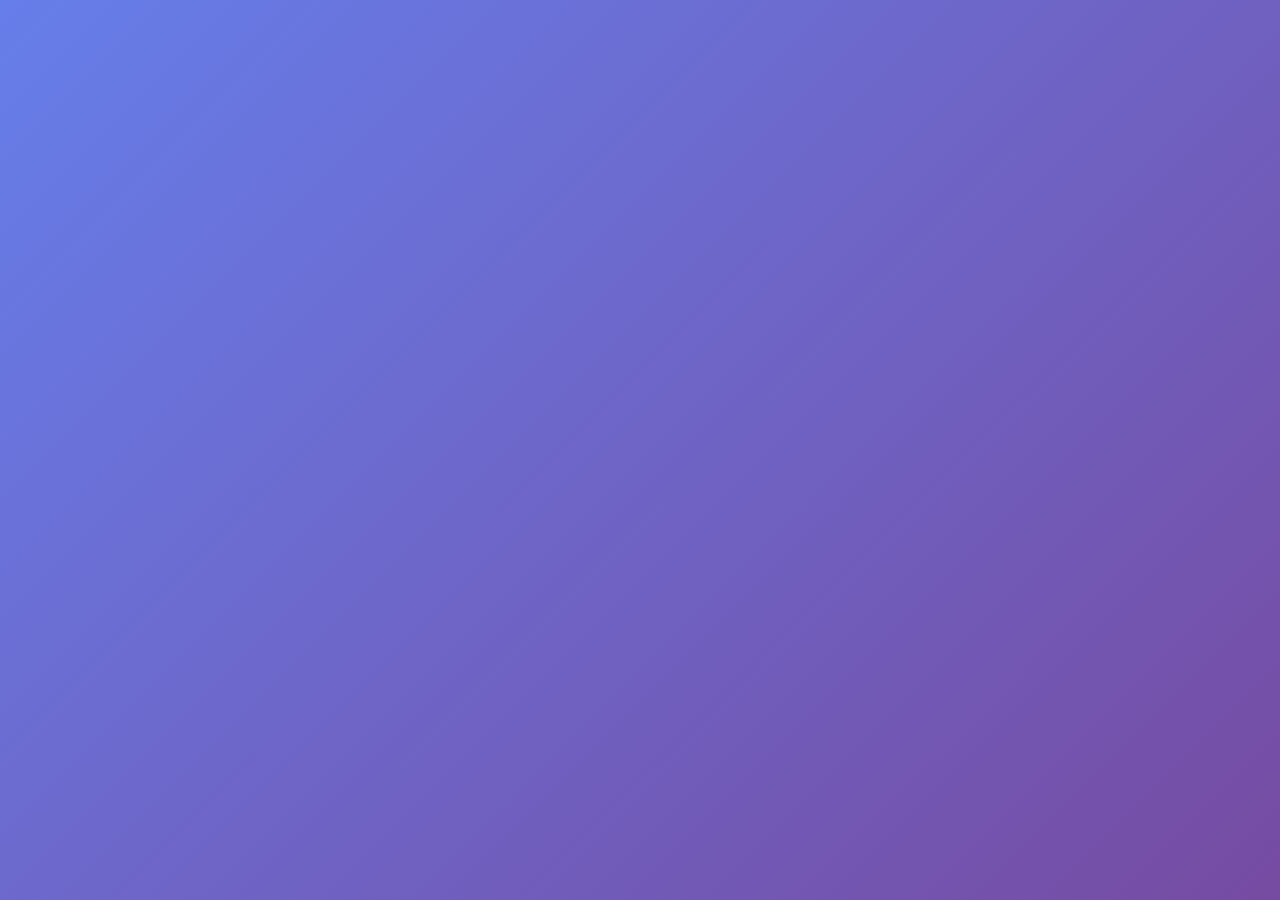
<file: wrap.html>
<!DOCTYPE html>
<html lang="en">
<head>
  <meta charset="UTF-8">
  <meta name="viewport" content="width=device-width, initial-scale=1.0">
  <title>Your DoomScroll Wrapped 2025</title>
  <link rel="stylesheet" href="css/wrapper.css">
</head>
<body>
  <div class="wrapper" id="wrapper">
    <!-- Slides dynamically generated here -->
  </div>
  
  <script type="module">
    import videoData from './js/videoData.js';

    // Data structures
    let engagementData = null;
    let feedHistory = null;
    let wrappedStats = {};

    // Helper functions
    function getRandomVideoByHashtag(hashtag) {
      console.log("hashtag", hashtag);
      const filtered = videoData.filter(v => 
        v.hashtags.includes(hashtag) && !feedHistory.find(seen => seen.videoId === v.videoId)
      );
      if (filtered.length === 0) return null;
      const randomIndex = Math.floor(Math.random() * filtered.length);
      return filtered[randomIndex];
    }

    // Initialize on load
    window.addEventListener('DOMContentLoaded', () => {
      loadData();
      if (engagementData && feedHistory) {
        analyzeData();
        renderSlides();
      } else {
        showNoData();
      }
    });

    function loadData() {
      try {
        engagementData = JSON.parse(localStorage.getItem('userEngagement'));
        feedHistory = JSON.parse(localStorage.getItem('feedHistory'));
        
        // Fallback to mock data for testing
        if (!engagementData || !feedHistory) {
          console.log('No data found, using mock data');
          engagementData = { funny: 15, pets: 12, news: 3, dogs: 8 };
          feedHistory = [
            { id: 1, videoId: 'UhVc3B-OQIs', title: 'Ranking The Best Slow Motion Dogs 🐶', hashtags: ['funny', 'pets', 'dogs'] },
            { id: 2, videoId: '0tng6DqwT3w', title: 'Ranking Dramatic Husky Moments 😂', hashtags: ['funny', 'pets', 'dogs'] }
          ];
        }
      } catch (error) {
        console.error('Error loading data:', error);
      }
    }

    function analyzeData() {
      const totalEngagement = Object.values(engagementData).reduce((sum, val) => sum + val, 0);
      
      const sortedHashtags = Object.entries(engagementData)
        .sort((a, b) => b[1] - a[1])
        .slice(0, 3);
      
      const topHashtag = sortedHashtags[0][0];
      const dominantBias = determineBias(sortedHashtags, totalEngagement);
      const diversityScore = calculateDiversity(engagementData);
      const concentration = sortedHashtags[0][1] / totalEngagement * 100;
      
      wrappedStats = {
        totalEngagement,
        sortedHashtags,
        topHashtag,
        dominantBias,
        diversityScore,
        concentration,
        videosWatched: feedHistory.length
      };
    }

    function determineBias(hashtags, total) {
      const topPercentage = hashtags[0][1] / total * 100;
      
      if (topPercentage > 70) {
        return {
          name: 'Filter Bubble',
          description: 'The algorithm trapped you in an echo chamber, showing you mostly one type of content. This creates a narrow worldview and reinforces existing preferences.',
          severity: 'high'
        };
      } else if (topPercentage > 50) {
        return {
          name: 'Confirmation Bias',
          description: 'You were fed content that confirmed your interests, making you engage more with similar topics. This reinforces your existing beliefs and preferences.',
          severity: 'medium'
        };
      } else {
        return {
          name: 'Engagement Optimization',
          description: 'The algorithm prioritized keeping you scrolling by showing varied but engaging content, maximizing your time on the platform.',
          severity: 'medium'
        };
      }
    }

    function calculateDiversity(engagement) {
      const values = Object.values(engagement);
      const mean = values.reduce((sum, val) => sum + val, 0) / values.length;
      const variance = values.reduce((sum, val) => sum + Math.pow(val - mean, 2), 0) / values.length;
      const stdDev = Math.sqrt(variance);
      return Math.max(0, Math.min(100, 100 - (stdDev * 10)));
    }

    function renderSlides() {
      const wrapper = document.getElementById('wrapper');
      
      const slides = [
        createWelcomeSlide(),
        createTotalEngagementSlide(),
        createTopHashtagsSlide(),
        createFilterBubbleSlide(),
        createVideoJourneySlide(),
        createFutureSlide(),
        createBiasRevealSlide(),
        createFinalSlide()
      ];
      
      wrapper.innerHTML = slides.join('');
      setupKeyboardNav();
    }

    function createWelcomeSlide() {
      return `
        <div class="slide slide-1">
          <div class="slide-content">
            <h1>Your DoomScroll<br>Wrapped 2025</h1>
            <p class="subtitle">Let's see how the algorithm shaped your feed...</p>
            <div class="scroll-indicator">↓ Scroll Down ↓</div>
          </div>
        </div>
      `;
    }

    function createTotalEngagementSlide() {
      return `
        <div class="slide slide-2">
          <div class="slide-content">
            <h2>You interacted with content</h2>
            <div class="stat-large">${wrappedStats.totalEngagement}</div>
            <p class="subtitle">times across ${wrappedStats.videosWatched} videos</p>
            <p style="font-size: 1.1rem; opacity: 0.8; margin-top: 20px;">
              Each like, comment, and share taught the algorithm more about you
            </p>
          </div>
        </div>
      `;
    }

    function createTopHashtagsSlide() {
      const hashtagsHTML = wrappedStats.sortedHashtags.map((tag, index) => `
        <div class="hashtag-item">
          <span class="hashtag-name">#${tag[0]}</span>
          <span class="hashtag-score">${tag[1]} points</span>
        </div>
      `).join('');
      
      return `
        <div class="slide slide-3">
          <div class="slide-content">
            <h2>Your Top Topics</h2>
            <div class="hashtag-list">
              ${hashtagsHTML}
            </div>
            <p style="font-size: 1.1rem; opacity: 0.8; margin-top: 30px;">
              The algorithm noticed your preferences and doubled down
            </p>
          </div>
        </div>
      `;
    }

    function createFilterBubbleSlide() {
      return `
        <div class="slide slide-4">
          <div class="slide-content">
            <div class="warning-icon">⚠️</div>
            <h2>Filter Bubble Intensity</h2>
            <div class="stat-large">${Math.round(wrappedStats.concentration)}%</div>
            <p class="subtitle">of your engagement went to just one topic</p>
            <div class="progress-bar">
              <div class="progress-fill" style="width: ${wrappedStats.concentration}%"></div>
            </div>
            <p style="font-size: 1.1rem; opacity: 0.8; margin-top: 30px;">
              ${wrappedStats.concentration > 60 ? 
                'You were trapped in a content bubble!' : 
                'Your content was moderately diverse'}
            </p>
          </div>
        </div>
      `;
    }

    function createVideoJourneySlide() {
      const snapshots = [
        feedHistory[0],
        feedHistory[Math.floor(feedHistory.length / 2)],
        feedHistory[feedHistory.length - 1]
      ].filter(v => v);
      
      const videosHTML = snapshots.map((video, index) => `
        <div class="video-snapshot">
          <img src="https://img.youtube.com/vi/${video.videoId}/mqdefault.jpg" alt="${video.title}">
          <div class="video-label">Video ${index === 0 ? '1' : index === 1 ? Math.floor(feedHistory.length / 2) + 1 : feedHistory.length}</div>
        </div>
      `).join('');
      
      return `
        <div class="slide slide-5">
          <div class="slide-content">
            <h2>Your Content Journey</h2>
            <p class="subtitle">See how your feed evolved</p>
            <div class="video-grid">
              ${videosHTML}
            </div>
            <p style="font-size: 1.1rem; opacity: 0.8; margin-top: 20px;">
              Notice how similar they became? That's the algorithm at work.
            </p>
          </div>
        </div>
      `;
    }

    function createFutureSlide() {
      const topTag = wrappedStats.topHashtag;
      
      // Get 3 random videos that match the top hashtag and haven't been seen
      const futureVideos = [];
      
      for (let i = 0; i < 3; i++) {
        const video = getRandomVideoByHashtag(topTag);
        if (video) futureVideos.push(video);
      }
      
      // Fallback if not enough videos
      if (futureVideos.length === 0) {
        futureVideos.push(...feedHistory.slice(0, 3));
      }
      
      const videosHTML = futureVideos.map(v => `
        <div class="video-snapshot future">
          <img src="https://img.youtube.com/vi/${v.videoId}/mqdefault.jpg" alt="${v.title}">
          <div class="video-label">Recommended</div>
        </div>
      `).join('');

      return `
        <div class="slide extrapolation-slide">
          <div class="slide-content">
            <h2>Your Algorithmic Destiny</h2>
            <p>Based on your #${topTag} interest, here is what your feed looks like tomorrow:</p>
            <div class="video-grid">
              ${videosHTML}
            </div>
            <p class="warning-text">The algorithm has stopped showing you new perspectives.</p>
          </div>
        </div>
      `;
    }

    function createBiasRevealSlide() {
      const severityColor = 'white';
      return `
        <div class="slide slide-6">
          <div class="slide-content">
            <h2>Your Dominant Algorithmic Bias</h2>
            <div class="bias-card">
              <button class="outline-button" style="color: ${severityColor};">
                ${wrappedStats.dominantBias.name}
              </button>
              <div class="bias-description">
                ${wrappedStats.dominantBias.description}
              </div>
            </div>
            <p style="font-size: 1.1rem; opacity: 0.9; margin-top: 30px;">
              Algorithms optimize for engagement, not truth or diversity
            </p>
          </div>
        </div>
      `;
    }

    function createFinalSlide() {
      return `
        <div class="slide slide-7">
          <div class="slide-content">
            <h1>Now You Know</h1>
            <p class="subtitle">Algorithms shape what we see, think, and believe</p>
            <div style="margin: 40px 0; font-size: 1.2rem; line-height: 1.8;">
              <p>✓ They create filter bubbles</p>
              <p>✓ They exploit our psychology</p>
              <p>✓ They optimize for addiction, not wellbeing</p>
            </div>
            <button class="cta-button" onclick="window.location.href='index.html'">
              Start Over
            </button>
            <p style="font-size: 0.9rem; opacity: 0.7; margin-top: 40px;">
              Share this experience to raise awareness about algorithmic manipulation
            </p>
          </div>
        </div>
      `;
    }

    function showNoData() {
      const wrapper = document.getElementById('wrapper');
      wrapper.innerHTML = `
        <div class="slide slide-1">
          <div class="slide-content no-data">
            <h1>No Data Found</h1>
            <p class="subtitle">You need to complete the doomscroll simulation first</p>
            <button class="cta-button" onclick="window.location.href='index.html'">
              Start Simulation
            </button>
          </div>
        </div>
      `;
    }

    function setupKeyboardNav() {
      let currentSlide = 0;
      const slides = document.querySelectorAll('.slide');
      
      document.addEventListener('keydown', (e) => {
        if (e.key === 'ArrowDown' || e.key === ' ') {
          e.preventDefault();
          if (currentSlide < slides.length - 1) {
            currentSlide++;
            slides[currentSlide].scrollIntoView({ behavior: 'smooth' });
          }
        } else if (e.key === 'ArrowUp') {
          e.preventDefault();
          if (currentSlide > 0) {
            currentSlide--;
            slides[currentSlide].scrollIntoView({ behavior: 'smooth' });
          }
        }
      });
      
      const wrapper = document.getElementById('wrapper');
      wrapper.addEventListener('scroll', () => {
        const scrollPosition = wrapper.scrollTop;
        const slideHeight = window.innerHeight;
        currentSlide = Math.round(scrollPosition / slideHeight);
      });
    }
  </script>
</body>
</html>
</file>
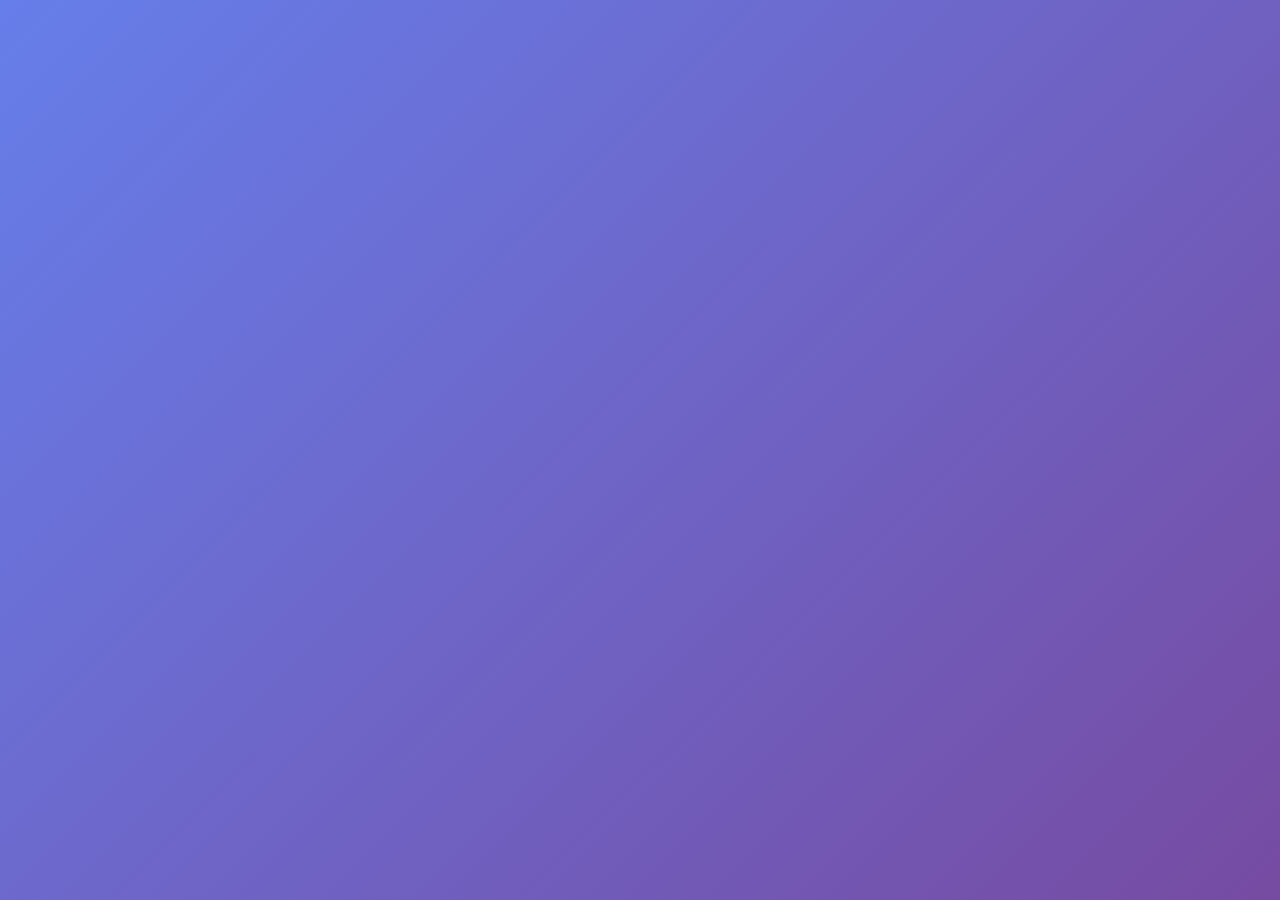
<file: wrapper.html>
<!DOCTYPE html>
<html lang="en">
<head>
  <meta charset="UTF-8">
  <meta name="viewport" content="width=device-width, initial-scale=1.0">
  <title>Your DoomScroll Wrapped 2025</title>
  <link rel="stylesheet" href="css/wrapper.css">
  <!-- <link rel="stylesheet" href="https://cdn.jsdelivr.net/npm/bulma@0.9.4/css/bulma.min.css"> -->
  
</head>
<body>
  <div class="wrapper" id="wrapper">
    <!-- Slides dynamically generated here -->
  </div>
  <script type = "module" src="js/wrapped.js"></script>
  <script>
    // Data structures
    let engagementData = null;
    let feedHistory = null;
    let wrappedStats = {};

    // Initialize on load
    window.addEventListener('DOMContentLoaded', () => {
      loadData();
      if (engagementData && feedHistory) {
        analyzeData();
        renderSlides();
      } else {
        showNoData();
      }
    });

    function loadData() {
      try {
        engagementData = JSON.parse(localStorage.getItem('userEngagement'));
        feedHistory = JSON.parse(localStorage.getItem('feedHistory'));
        
        // Fallback to mock data for testing
        if (!engagementData || !feedHistory) {
          console.log('No data found, using mock data');
          engagementData = { funny: 15, pets: 12, news: 3, dogs: 8 };
          feedHistory = [
            { id: 1, videoId: 'UhVc3B-OQIs', title: 'Ranking The Best Slow Motion Dogs 🐶', hashtags: ['funny', 'pets', 'dogs'] },
            { id: 2, videoId: '0tng6DqwT3w', title: 'Ranking Dramatic Husky Moments 😂', hashtags: ['funny', 'pets', 'dogs'] }
          ];
        }
      } catch (error) {
        console.error('Error loading data:', error);
      }
    }

    function analyzeData() {
      // Calculate total engagement
      const totalEngagement = Object.values(engagementData).reduce((sum, val) => sum + val, 0);
      
      // Sort hashtags by engagement
      const sortedHashtags = Object.entries(engagementData)
        .sort((a, b) => b[1] - a[1])
        .slice(0, 3);
      
      // Determine dominant bias based on engagement patterns
      const topHashtag = sortedHashtags[0];
      const dominantBias = determineBias(sortedHashtags, totalEngagement);
      
      // Calculate diversity score (how varied the content was)
      const diversityScore = calculateDiversity(engagementData);
      
      // Calculate engagement concentration (filter bubble intensity)
      const concentration = sortedHashtags[0][1] / totalEngagement * 100;
      
      wrappedStats = {
        totalEngagement,
        sortedHashtags,
        dominantBias,
        diversityScore,
        concentration,
        videosWatched: feedHistory.length
      };
    }

    function determineBias(hashtags, total) {
      const topPercentage = hashtags[0][1] / total * 100;
      
      if (topPercentage > 70) {
        return {
          name: 'Filter Bubble',
          description: 'The algorithm trapped you in an echo chamber, showing you mostly one type of content. This creates a narrow worldview and reinforces existing preferences.',
          severity: 'high'
        };
      } else if (topPercentage > 50) {
        return {
          name: 'Confirmation Bias',
          description: 'You were fed content that confirmed your interests, making you engage more with similar topics. This reinforces your existing beliefs and preferences.',
          severity: 'medium'
        };
      } else {
        return {
          name: 'Engagement Optimization',
          description: 'The algorithm prioritized keeping you scrolling by showing varied but engaging content, maximizing your time on the platform.',
          severity: 'medium'
        };
      }
    }

    function calculateDiversity(engagement) {
      const values = Object.values(engagement);
      const mean = values.reduce((sum, val) => sum + val, 0) / values.length;
      const variance = values.reduce((sum, val) => sum + Math.pow(val - mean, 2), 0) / values.length;
      const stdDev = Math.sqrt(variance);
      
      // Lower standard deviation = more diverse, higher = more concentrated
      return Math.max(0, Math.min(100, 100 - (stdDev * 10)));
    }

    function renderSlides() {
      const wrapper = document.getElementById('wrapper');
      
      const slides = [
        createWelcomeSlide(),
        createTotalEngagementSlide(),
        createTopHashtagsSlide(),
        createFilterBubbleSlide(),
        createVideoJourneySlide(),
        createFutureSlide(),
        createBiasRevealSlide(),
        createFinalSlide()
      ];
      
      wrapper.innerHTML = slides.join('');
      
      // Enable keyboard navigation
      setupKeyboardNav();
    }

    function createWelcomeSlide() {
      return `
        <div class="slide slide-1">
          <div class="slide-content">
            <h1>Your DoomScroll<br>Wrapped 2025</h1>
            <p class="subtitle">Let's see how the algorithm shaped your feed...</p>
            <div class="scroll-indicator">↓ Scroll Down ↓</div>
          </div>
        </div>
      `;
    }

    function createTotalEngagementSlide() {
      return `
        <div class="slide slide-2">
          <div class="slide-content">
            <h2>You interacted with content</h2>
            <div class="stat-large">${wrappedStats.totalEngagement}</div>
            <p class="subtitle">times across ${wrappedStats.videosWatched} videos</p>
            <p style="font-size: 1.1rem; opacity: 0.8; margin-top: 20px;">
              Each like, comment, and share taught the algorithm more about you
            </p>
          </div>
        </div>
      `;
    }

    function createTopHashtagsSlide() {
      const hashtagsHTML = wrappedStats.sortedHashtags.map((tag, index) => `
        <div class="hashtag-item">
          <span class="hashtag-name">#${tag[0]}</span>
          <span class="hashtag-score">${tag[1]} points</span>
        </div>
      `).join('');
      
      return `
        <div class="slide slide-3">
          <div class="slide-content">
            <h2>Your Top Topics</h2>
            <div class="hashtag-list">
              ${hashtagsHTML}
            </div>
            <p style="font-size: 1.1rem; opacity: 0.8; margin-top: 30px;">
              The algorithm noticed your preferences and doubled down
            </p>
          </div>
        </div>
      `;
    }

    function createFilterBubbleSlide() {
      return `
        <div class="slide slide-4">
          <div class="slide-content">
            <div class="warning-icon">⚠️</div>
            <h2>Filter Bubble Intensity</h2>
            <div class="stat-large">${Math.round(wrappedStats.concentration)}%</div>
            <p class="subtitle">of your engagement went to just one topic</p>
            <div class="progress-bar">
              <div class="progress-fill" style="width: ${wrappedStats.concentration}%"></div>
            </div>
            <p style="font-size: 1.1rem; opacity: 0.8; margin-top: 30px;">
              ${wrappedStats.concentration > 60 ? 
                'You were trapped in a content bubble!' : 
                'Your content was moderately diverse'}
            </p>
          </div>
        </div>
      `;
    }

    function createVideoJourneySlide() {
      const snapshots = [
        feedHistory[0],
        feedHistory[Math.floor(feedHistory.length / 2)],
        feedHistory[feedHistory.length - 1]
      ].filter(v => v);
      
      const videosHTML = snapshots.map((video, index) => `
        <div class="video-snapshot">
          <img src="https://img.youtube.com/vi/${video.videoId}/mqdefault.jpg" alt="${video.title}">
          <div class="video-label">Video ${index === 0 ? '1' : index === 1 ? Math.floor(feedHistory.length / 2) + 1 : feedHistory.length}</div>
        </div>
      `).join('');
      
      return `
        <div class="slide slide-5">
          <div class="slide-content">
            <h2>Your Content Journey</h2>
            <p class="subtitle">See how your feed evolved</p>
            <div class="video-grid">
              ${videosHTML}
            </div>
            <p style="font-size: 1.1rem; opacity: 0.8; margin-top: 20px;">
              Notice how similar they became? That's the algorithm at work.
            </p>
          </div>
        </div>
      `;
    }

    // function createFutureSlide() {
    //   const topic = feedHistory[0]?.hashtags[0] || 'varied';
    //   console.log(topic);

    //   const futureVid = videoD
    //   const snapshots = [
    //     getRandomVideoByHashtag(topic),getRandomVideoByHashtag(topic),getRandomVideoByHashtag(topic)
    //   ].filter(v => v);
      
    //   const videosHTML = snapshots.map((video, index) => `
    //     <div class="video-snapshot">
    //       <img src="https://img.youtube.com/vi/${video.videoId}/mqdefault.jpg" alt="${video.title}">
    //       <div class="video-label">Video ${index === 0 ? '1' : index === 1 ? Math.floor(feedHistory.length / 2) + 1 : feedHistory.length}</div>
    //     </div>
    //   `).join('');
      
    //   return `
    //     <div class="slide slide-5">
    //       <div class="slide-content">
    //         <h2>Your Content Journey</h2>
    //         <p class="subtitle">See how your feed evolved</p>
    //         <div class="video-grid">
    //           ${videosHTML}
    //         </div>
    //         <p style="font-size: 1.1rem; opacity: 0.8; margin-top: 20px;">
    //           Notice how similar they became? That's the algorithm at work.
    //         </p>
    //       </div>
    //     </div>
    //   `;
    // }

    function createBiasRevealSlide() {
      //const severityColor = wrappedStats.dominantBias.severity === 'high' ? '#ff4444' : '#ffa500';
      const severityColor = 'white';
      return `
        <div class="slide slide-6">
          <div class="slide-content">
            <h2>Your Dominant Algorithmic Bias</h2>
            <div class="bias-card">
              <button class="outline-button" style="color: ${severityColor};">
                ${wrappedStats.dominantBias.name}
              </button>
              <div class="bias-description">
                ${wrappedStats.dominantBias.description}
              </div>
            </div>
            <p style="font-size: 1.1rem; opacity: 0.9; margin-top: 30px;">
              Algorithms optimize for engagement, not truth or diversity
            </p>
          </div>
        </div>
      `;
    }

    function createFinalSlide() {
      return `
        <div class="slide slide-7">
          <div class="slide-content">
            <h1>Now You Know</h1>
            <p class="subtitle">Algorithms shape what we see, think, and believe</p>
            <div style="margin: 40px 0; font-size: 1.2rem; line-height: 1.8;">
              <p>✓ They create filter bubbles</p>
              <p>✓ They exploit our psychology</p>
              <p>✓ They optimize for addiction, not wellbeing</p>
            </div>
            <button class="cta-button" onclick="window.location.href='index.html'">
              Start Over
            </button>
            <p style="font-size: 0.9rem; opacity: 0.7; margin-top: 40px;">
              Share this experience to raise awareness about algorithmic manipulation
            </p>
          </div>
        </div>
      `;
    }

    function showNoData() {
      const wrapper = document.getElementById('wrapper');
      wrapper.innerHTML = `
        <div class="slide slide-1">
          <div class="slide-content no-data">
            <h1>No Data Found</h1>
            <p class="subtitle">You need to complete the doomscroll simulation first</p>
            <button class="cta-button" onclick="window.location.href='index.html'">
              Start Simulation
            </button>
          </div>
        </div>
      `;
    }

    function setupKeyboardNav() {
      let currentSlide = 0;
      const slides = document.querySelectorAll('.slide');
      
      document.addEventListener('keydown', (e) => {
        if (e.key === 'ArrowDown' || e.key === ' ') {
          e.preventDefault();
          if (currentSlide < slides.length - 1) {
            currentSlide++;
            slides[currentSlide].scrollIntoView({ behavior: 'smooth' });
          }
        } else if (e.key === 'ArrowUp') {
          e.preventDefault();
          if (currentSlide > 0) {
            currentSlide--;
            slides[currentSlide].scrollIntoView({ behavior: 'smooth' });
          }
        }
      });
      
      // Update current slide on scroll
      const wrapper = document.getElementById('wrapper');
      wrapper.addEventListener('scroll', () => {
        const scrollPosition = wrapper.scrollTop;
        const slideHeight = window.innerHeight;
        currentSlide = Math.round(scrollPosition / slideHeight);
      });
    }

    
  </script>
</body>
</html>
</file>
<file: css/wrapper.css>
* {
    margin: 0;
    padding: 0;
    box-sizing: border-box;
}

body {
    font-family: -apple-system, BlinkMacSystemFont, 'Segoe UI', Roboto, Oxygen, Ubuntu, Cantarell, sans-serif;
    background: linear-gradient(135deg, #667eea 0%, #764ba2 100%);
    overflow-x: hidden;
    color: white;
}

.wrapper {
    height: 100vh;
    overflow-y: scroll;
    scroll-snap-type: y mandatory;
    scroll-behavior: smooth;
}

.slide {
    height: 100vh;
    display: flex;
    flex-direction: column;
    justify-content: center;
    align-items: center;
    padding: 40px;
    scroll-snap-align: start;
    position: relative;
}

.slide-content {
    max-width: 600px;
    width: 100%;
    text-align: center;
    animation: fadeInUp 0.8s ease-out;
}

@keyframes fadeInUp {
    from {
    opacity: 0;
    transform: translateY(30px);
    }
    to {
    opacity: 1;
    transform: translateY(0);
    }
}

h1 {
    font-size: 3.5rem;
    font-weight: 900;
    margin-bottom: 20px;
    line-height: 1.2;
}

h2 {
    font-size: 2.5rem;
    font-weight: 800;
    margin-bottom: 30px;
}

.subtitle {
    font-size: 1.5rem;
    opacity: 0.9;
    margin-bottom: 40px;
}

.stat-large {
    font-size: 8rem;
    font-weight: 900;
    line-height: 1;
    background: linear-gradient(45deg, #fff, #f0f0f0);
    -webkit-background-clip: text;
    -webkit-text-fill-color: transparent;
    margin: 30px 0;
}

.hashtag-list {
    display: flex;
    flex-direction: column;
    gap: 20px;
    margin: 30px 0;
}

.hashtag-item {
    background: rgba(255, 255, 255, 0.2);
    backdrop-filter: blur(10px);
    padding: 20px 30px;
    border-radius: 15px;
    display: flex;
    justify-content: space-between;
    align-items: center;
    animation: slideIn 0.5s ease-out;
    animation-fill-mode: both;
}

.hashtag-item:nth-child(1) { animation-delay: 0.1s; }
.hashtag-item:nth-child(2) { animation-delay: 0.2s; }
.hashtag-item:nth-child(3) { animation-delay: 0.3s; }

@keyframes slideIn {
    from {
    opacity: 0;
    transform: translateX(-30px);
    }
    to {
    opacity: 1;
    transform: translateX(0);
    }
}

.hashtag-name {
    font-size: 1.8rem;
    font-weight: 700;
}

.hashtag-score {
    font-size: 2rem;
    font-weight: 900;
    opacity: 0.9;
}

.video-grid {
    display: grid;
    grid-template-columns: repeat(auto-fit, minmax(200px, 1fr));
    gap: 20px;
    margin: 30px 0;
    width: 100%;
}

.video-snapshot {
    position: relative;
    border-radius: 15px;
    overflow: hidden;
    box-shadow: 0 10px 30px rgba(0, 0, 0, 0.3);
    transition: transform 0.3s ease;
}

.video-snapshot:hover {
    transform: scale(1.05);
}

.video-snapshot img {
    width: 100%;
    height: auto;
    display: block;
}

.video-label {
    position: absolute;
    bottom: 10px;
    left: 10px;
    background: rgba(0, 0, 0, 0.7);
    padding: 5px 10px;
    border-radius: 5px;
    font-size: 0.9rem;
    font-weight: 600;
}

.bias-card {
    background: rgba(255, 255, 255, 0.15);
    backdrop-filter: blur(20px);
    padding: 40px;
    border-radius: 25px;
    margin: 30px 0;
    border: 2px solid rgba(255, 255, 255, 0.3);
}

.bias-name {
    font-size: 2.5rem;
    font-weight: 900;
    margin-bottom: 20px;
    color: #1900ff;
}

.bias-description {
    font-size: 1.2rem;
    line-height: 1.6;
    opacity: 0.95;
}

.progress-bar {
    width: 100%;
    height: 8px;
    background: rgba(255, 255, 255, 0.2);
    border-radius: 10px;
    overflow: hidden;
    margin-top: 15px;
}

.progress-fill {
    height: 100%;
    background: linear-gradient(90deg, #FFD700, #FFA500);
    border-radius: 10px;
    animation: fillBar 1s ease-out;
}

@keyframes fillBar {
    from { width: 0; }
}

.cta-button {
    background: white;
    color: #667eea;
    padding: 15px 40px;
    border-radius: 50px;
    font-size: 1.2rem;
    font-weight: 700;
    border: none;
    cursor: pointer;
    margin-top: 30px;
    transition: transform 0.2s ease, box-shadow 0.2s ease;
}

.cta-button:hover {
    transform: scale(1.05);
    box-shadow: 0 10px 25px rgba(0, 0, 0, 0.3);
}

.scroll-indicator {
    position: absolute;
    bottom: 30px;
    left: 50%;
    transform: translateX(-50%);
    opacity: 0.6;
    animation: bounce 2s infinite;
}

@keyframes bounce {
    0%, 100% { transform: translateX(-50%) translateY(0); }
    50% { transform: translateX(-50%) translateY(-10px); }
}

.warning-icon {
    font-size: 5rem;
    margin-bottom: 20px;
    animation: pulse 2s infinite;
}

@keyframes pulse {
    0%, 100% { transform: scale(1); opacity: 1; }
    50% { transform: scale(1.1); opacity: 0.8; }
}

/* Gradient backgrounds for different slides */
.slide-9 { background: linear-gradient(135deg, #667eea 0%, #764ba2 100%); }
.slide-3 { background: linear-gradient(135deg, #f7e2fa 0%, #f48f9c 100%); }
.slide-1 { background: linear-gradient(135deg, #4facfe 0%, #B8E0F0 100%); }
.slide-7 { background: linear-gradient(135deg, #43c2e9 0%, #14518f 100%); }
.slide-5 { background: linear-gradient(135deg, #fa709a 0%, #fee140 100%); }
.slide-4 { background: linear-gradient(135deg, #30cfd0 0%, #330867 100%); }
.slide-2 { background: linear-gradient(135deg, #eaecf6 0%,#7958a1 50%, #3f2a58 100%); }
.slide-6 { background: linear-gradient(135deg, #eaecf6 0%,#3f4b73 50%, #2A3558 100%); }
.slide-8 { background: linear-gradient(135deg, #667eea 0%, #764ba2 100%); }
/* .slide-1 { background: linear-gradient(135deg, #667eea 0%, #764ba2 100%); }
.slide-2 { background: linear-gradient(135deg, #f093fb 0%, #f5576c 100%); }
.slide-3 { background: linear-gradient(135deg, #4facfe 0%, #00f2fe 100%); }
.slide-4 { background: linear-gradient(135deg, #43e97b 0%, #38f9d7 100%); }
.slide-5 { background: linear-gradient(135deg, #fa709a 0%, #fee140 100%); }
.slide-6 { background: linear-gradient(135deg, #30cfd0 0%, #330867 100%); }
.slide-7 { background: linear-gradient(135deg, #667eea 0%, #764ba2 100%); } */

.no-data {
    text-align: center;
    padding: 40px;
}

.no-data a {
    color: #FFD700;
    text-decoration: none;
    font-weight: 700;
}

.outline-button {
  /* Core button styles */
  padding: 10px 20px; /* Adjust size with padding */
  text-align: center;
  text-decoration: none;
  display: inline-block;

  font-size: 2.5rem;
  font-weight: 900;
  margin-bottom: 20px;
  cursor: pointer; /* Changes cursor to a hand on hover */

  /* Outline styles */
  background: linear-gradient(135deg, white 0%, #ec8211 30%,#ec8211 70%, white 100% ); 
  /*transparent; /* Makes the button background see-through */
  border: 2px solid white; /* Defines the outline (color and thickness) */
  color: #0048ff; /* Sets the text color to match the outline */

  /* Rounded corners */
  border-radius: 25px; /* Adjust this value for different levels of roundness */
}
</file>
